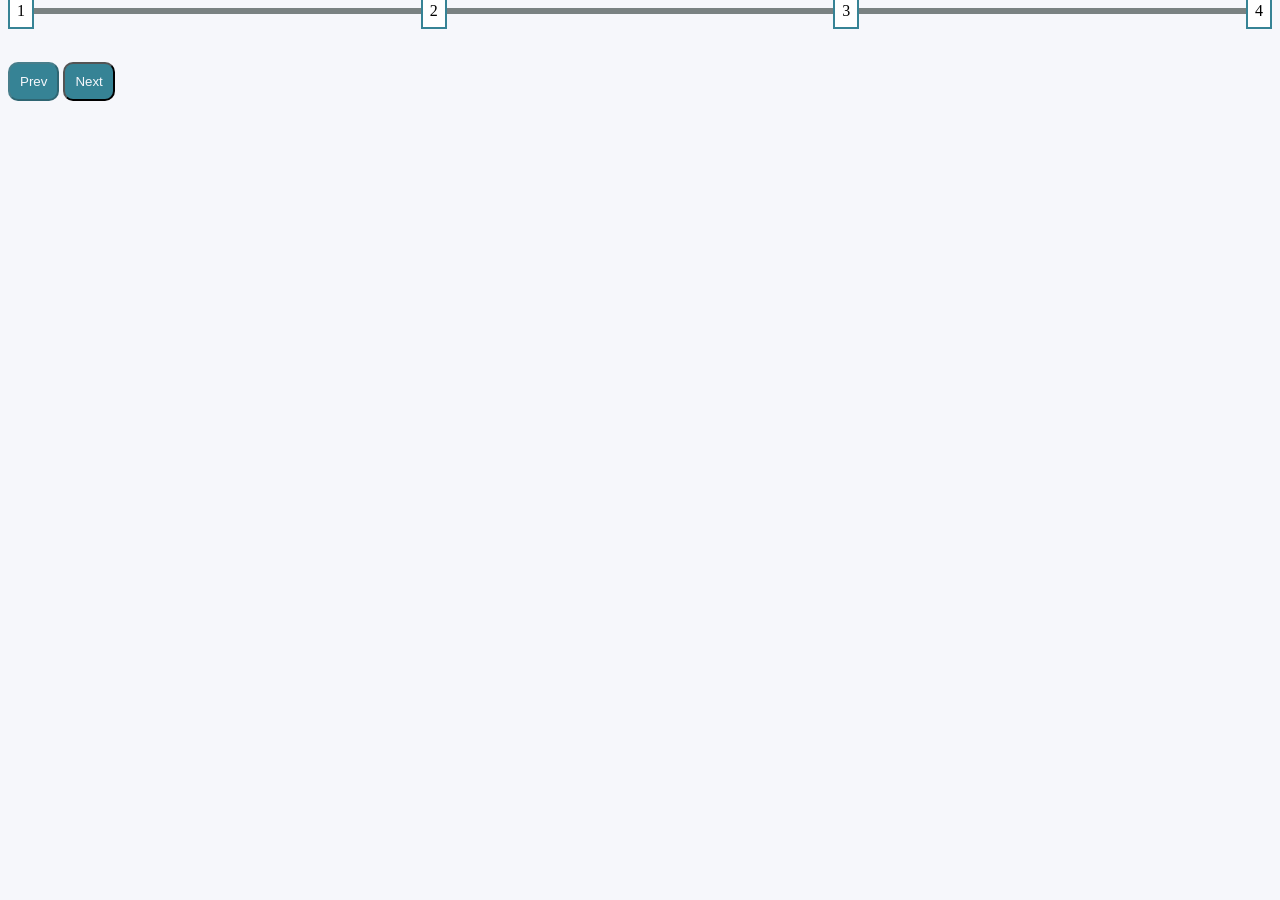
<file: progress-bar/index.html>
<!DOCTYPE html>
<html lang="en">

<head>
    <meta charset="UTF-8">
    <meta name="viewport" content="width=device-width, initial-scale=1.0">
    <title>Document</title>
    <link rel="stylesheet" href="style.css">
</head>

<body>

    <div class="container">
        <div class="hrz-line"></div>
        <div class="progress"></div>

        <div class="progress-wrapper">
            <div class="counter">1</div>
            <div class="counter">2</div>
            <div class="counter">3</div>
            <div class="counter">4</div>
        </div>
    </div>

    <div class="action-wrapper">
        <button id="prev" class="btn">Prev</button>
        <button id="nxt" class="btn">Next</button>
    </div>

    <script src="script.js"></script>
</body>

</html>
</file>
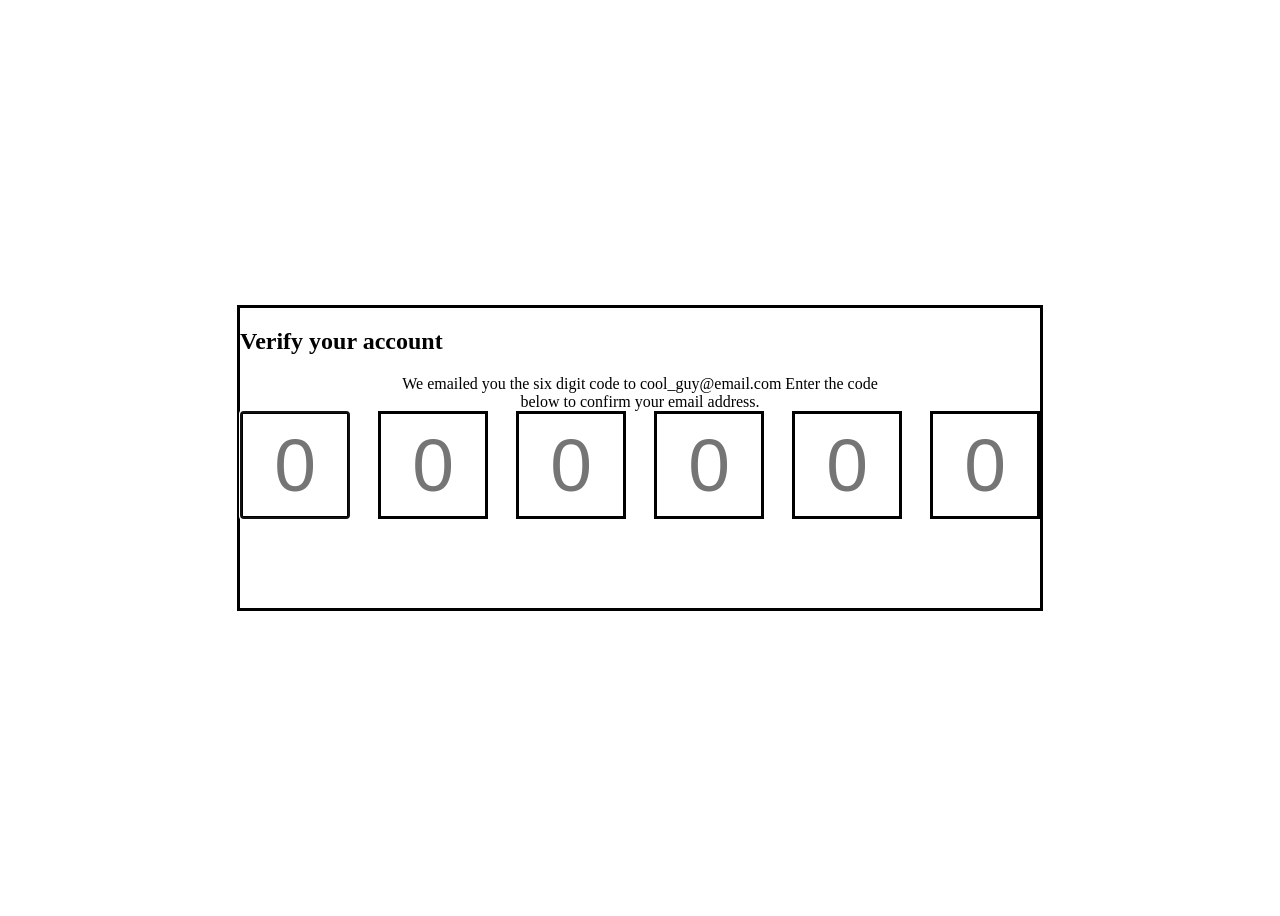
<file: verify-account/index.html>
<!DOCTYPE html>
<html lang="en">

<head>
    <meta charset="UTF-8">
    <meta name="viewport" content="width=device-width, initial-scale=1.0">
    <title>Document</title>
    <link rel="stylesheet" href="style.css">
</head>

<body>

    <div class="container">
        <h2>Verify your account</h2>
        <p>We emailed you the six digit code to cool_guy@email.com
            Enter the code below to confirm your email address.</p>
        <div class="input-wrapper">
            <input type="number" class="code" id="1" placeholder="0" min="0" max="9">
            <input type="number" class="code" id="2" placeholder="0" min="0" max="9">
            <input type="number" class="code" id="3" placeholder="0" min="0" max="9">
            <input type="number" class="code" id="4" placeholder="0" min="0" max="9">
            <input type="number" class="code" id="5" placeholder="0" min="0" max="9">
            <input type="number" class="code" id="6" placeholder="0" min="0" max="9">
        </div>
    </div>
    <script src="script.js"></script>
</body>

</html>
</file>
<file: progress-bar/style.css>
body {
  background: #f6f7fb;
}

.hrz-line,
.progress {
  height: 3px;
  background: rgb(122, 130, 130);
}

.container {
  position: relative;
}

.progress-wrapper {
  display: flex;
  justify-content: space-between;
  top: -15px;
  width: 100%;
  position: absolute;
}

.counter {
  border: 2px solid #368395;
  background: white;
  padding: 7px;
}

.btn {
  background: #368395;
  padding: 10px;
  border-radius: 10px;
  margin-top: 3rem;
  color: #f6f7fb;
  cursor: pointer;
}
</file>
<file: verify-account/style.css>
body {
  display: flex;
  height: 100vh;
  overflow: hidden;
  align-items: center;
  justify-content: center;
  flex-direction: column;
}
.container {
  width: 800px;
  height: 300px;
  border: 3px solid black;
}

p {
  text-align: center;
  margin: 0 auto;
  width: 500px;
}

input {
  width: 100px;
  height: 100px;
  border: 3px solid black;
  font-size: 37px;
  font-size: 75px;
  text-align: center;
}

.input-wrapper {
  display: flex;
  justify-content: space-between;
}

input[type="number"]::-webkit-inner-spin-button,
input[type="number"]::-webkit-outer-spin-button {
  -webkit-appearance: none;
  margin: 0;
}
</file>
